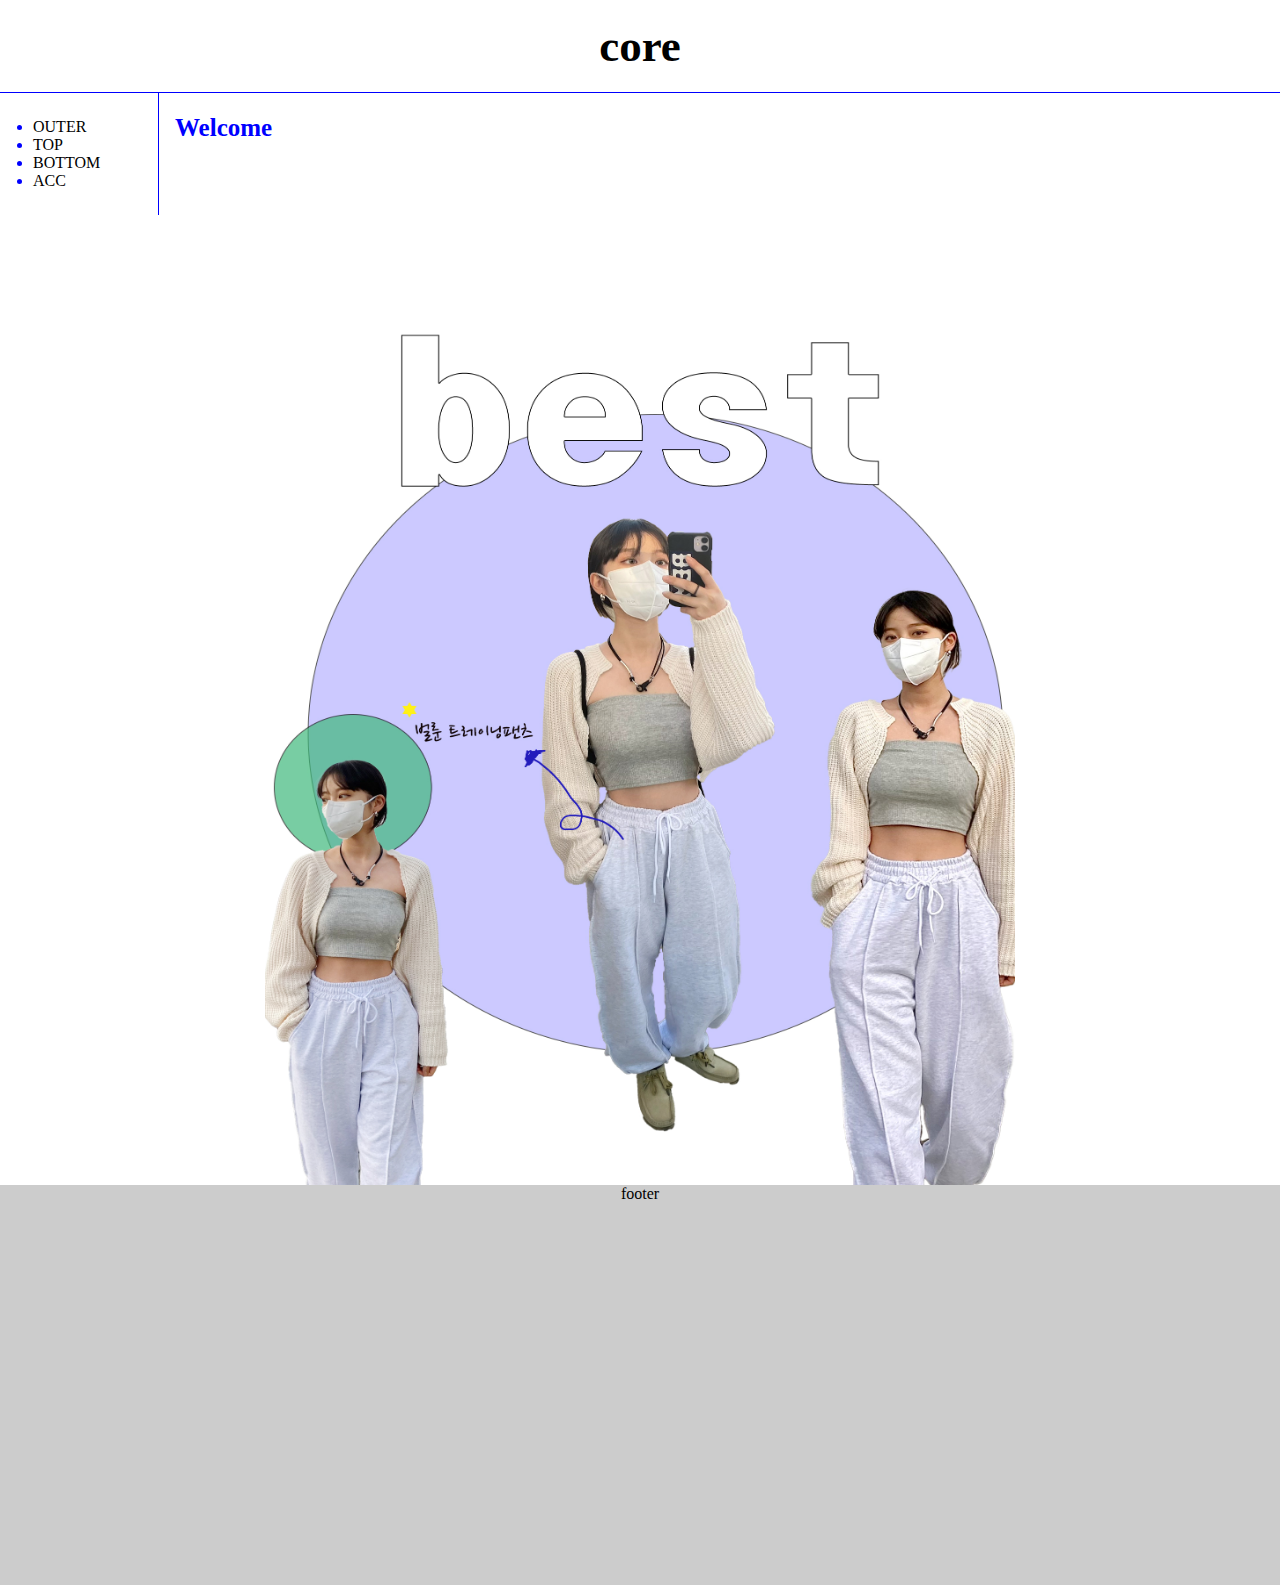
<file: index.html>
<!DOCTYPE HTML>
<html>
<head>
  <title>WEB2 - Welcome</title>
  <meta charset="utf-8">
  <link rel="stylesheet" href="style.css">
</head>
<body>
  <h1><a href="index.html">core</a></h1>
  <div id="grid">
    <ul>
      <li><a href="1.html">OUTER</a></li>
      <li><a href="2.html">TOP</a></li>
      <li><a href="3.html">BOTTOM</a></li>
      <li><a href="4.html">ACC</a></li>
    </ul>
    <div id="article">
      <h2>Welcome</h2>
    </div>
  </div>
  <img src="메인배너.png" width=750px; height=870px;
  style="padding-top: 100px;">
  <div id="footer">footer</div>
</body>
</html>
</file>
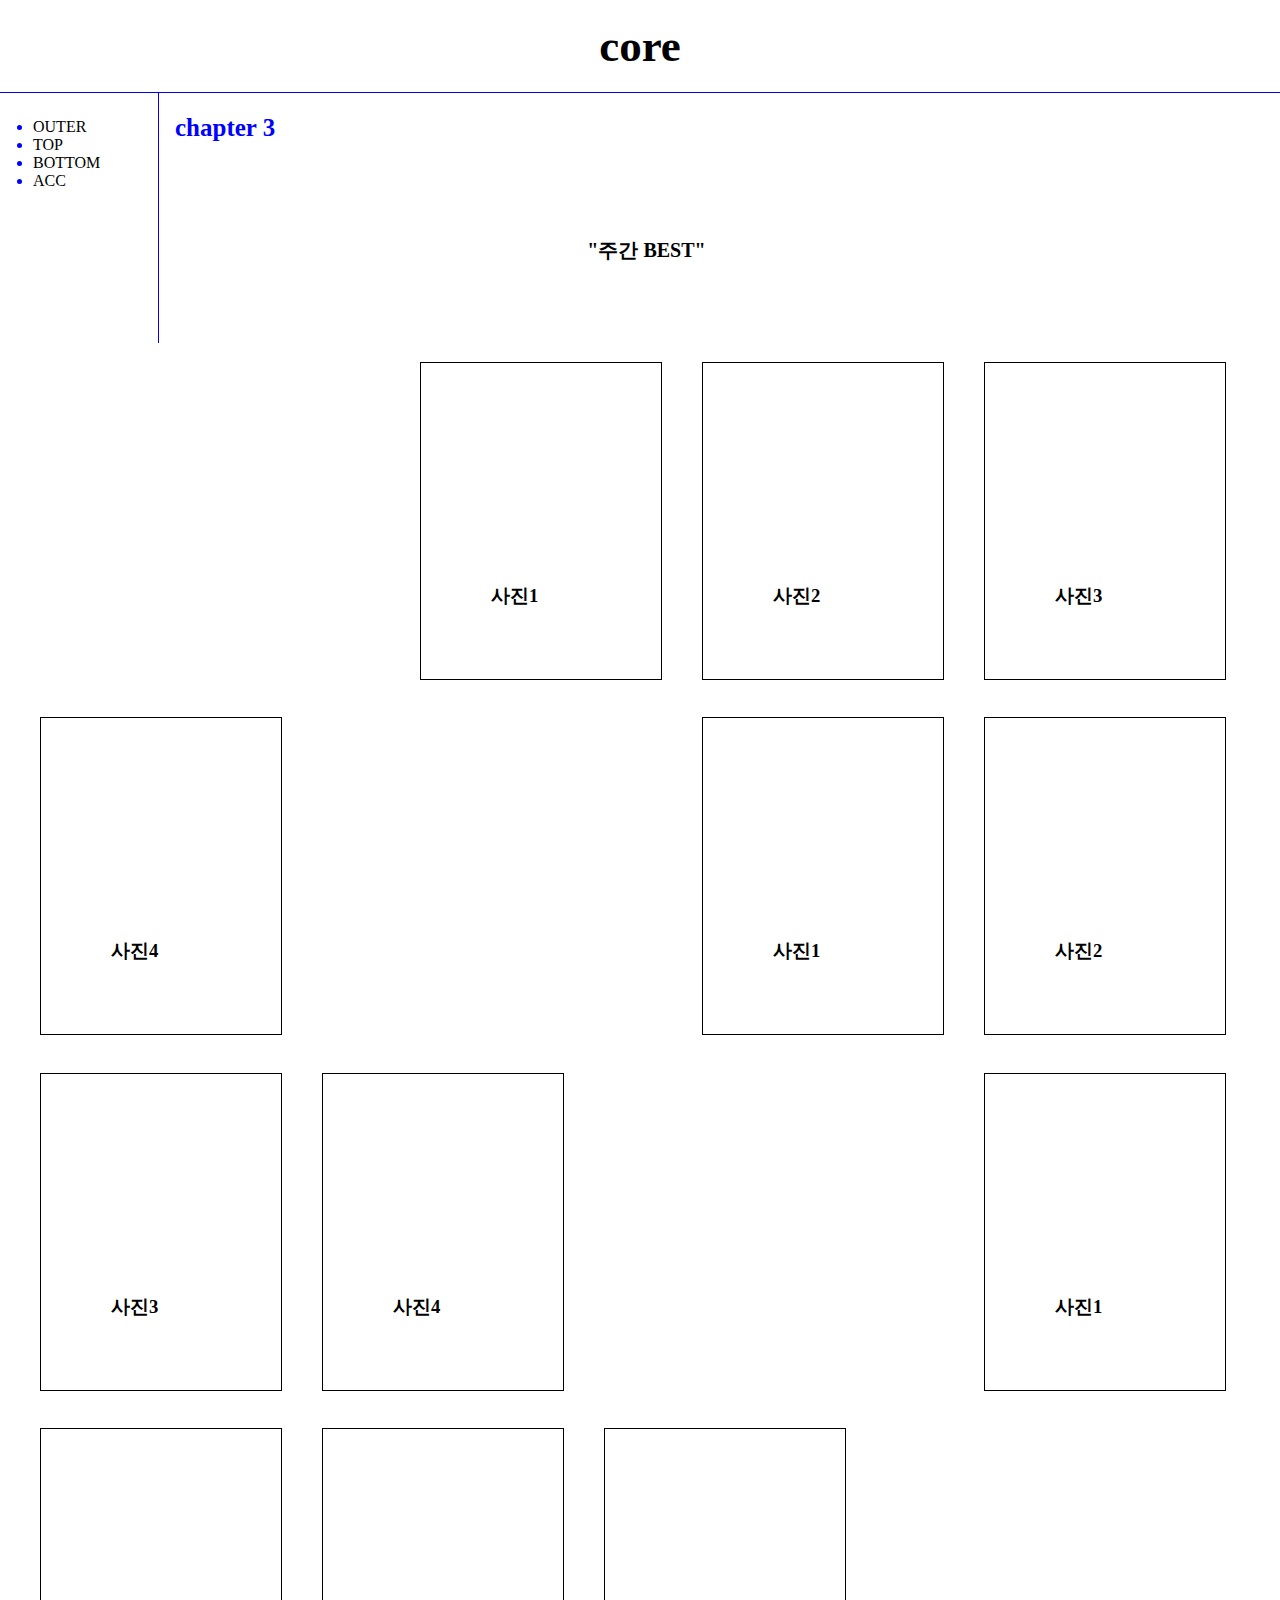
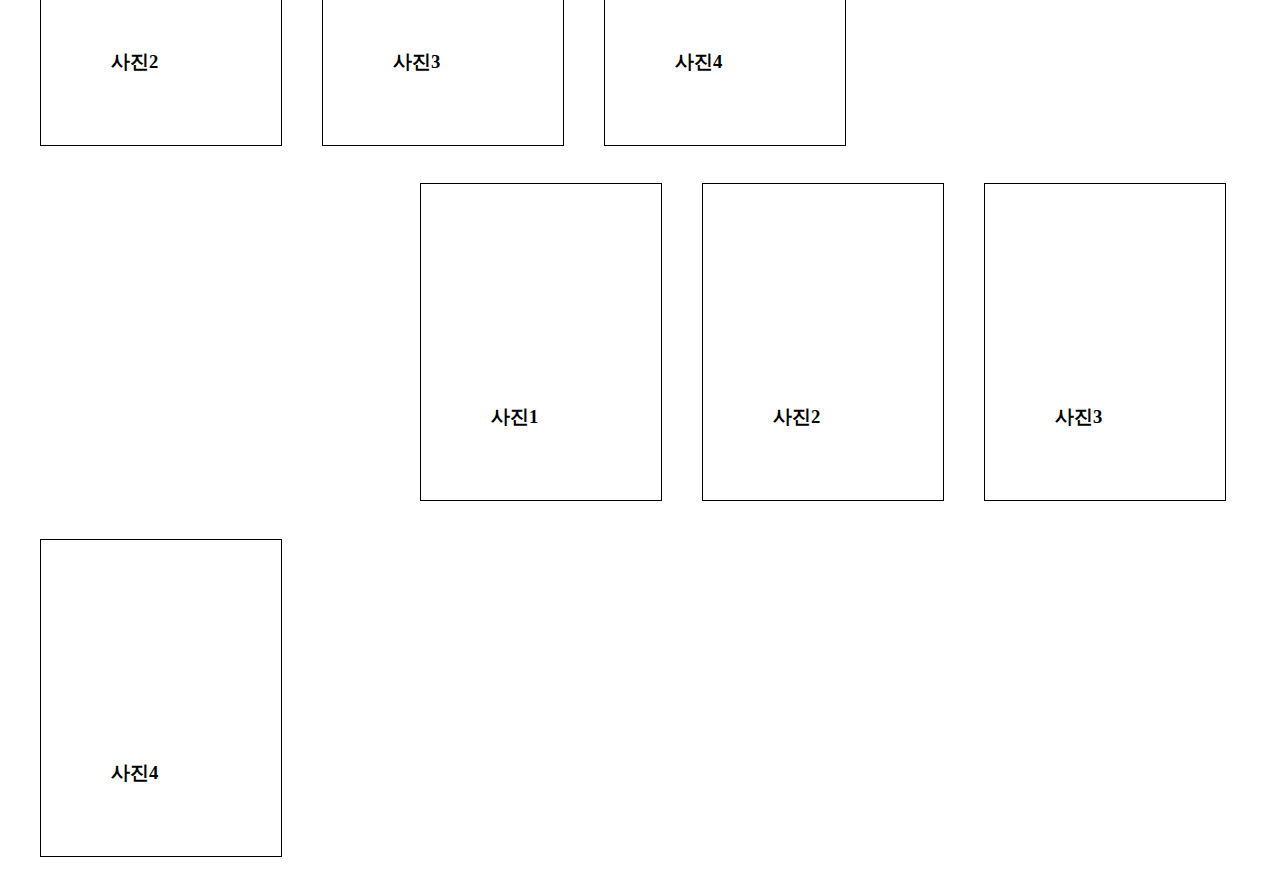
<file: 3.html>
<!DOCTYPE HTML>
<html>
<head>
  <title>WEB2 - Welcome</title>
  <meta charset="utf-8">
  <link rel="stylesheet" href="style.css">
</head>
<body>
  <h1><a href="index.html">core</a></h1>
  <div id="grid">
    <ul>
      <li><a href="1.html">OUTER</a></li>
      <li><a href="2.html">TOP</a></li>
      <li><a href="3.html">BOTTOM</a></li>
      <li><a href="4.html">ACC</a></li>
    </ul>
    <div id="article" style="height:250px;">
      <h2>chapter 3</h2>
      <h4>
      "주간 BEST"
    </h4>
    </div>
  </div>

<h3 padding-left:220px; style="margin-left :420px;">사진1</h3>
<h3>사진2</h3>
<h3>사진3</h3>
<h3>사진4</h3>
<h3 padding-left:220px; style="margin-left :420px;">사진1</h3>
<h3>사진2</h3>
<h3>사진3</h3>
<h3>사진4</h3>
<h3 padding-left:220px; style="margin-left :420px;">사진1</h3>
<h3>사진2</h3>
<h3>사진3</h3>
<h3>사진4</h3>
<h3 padding-left:220px; style="margin-left :420px;">사진1</h3>
<h3>사진2</h3>
<h3>사진3</h3>
<h3>사진4</h3>


</body>
</html>
</file>
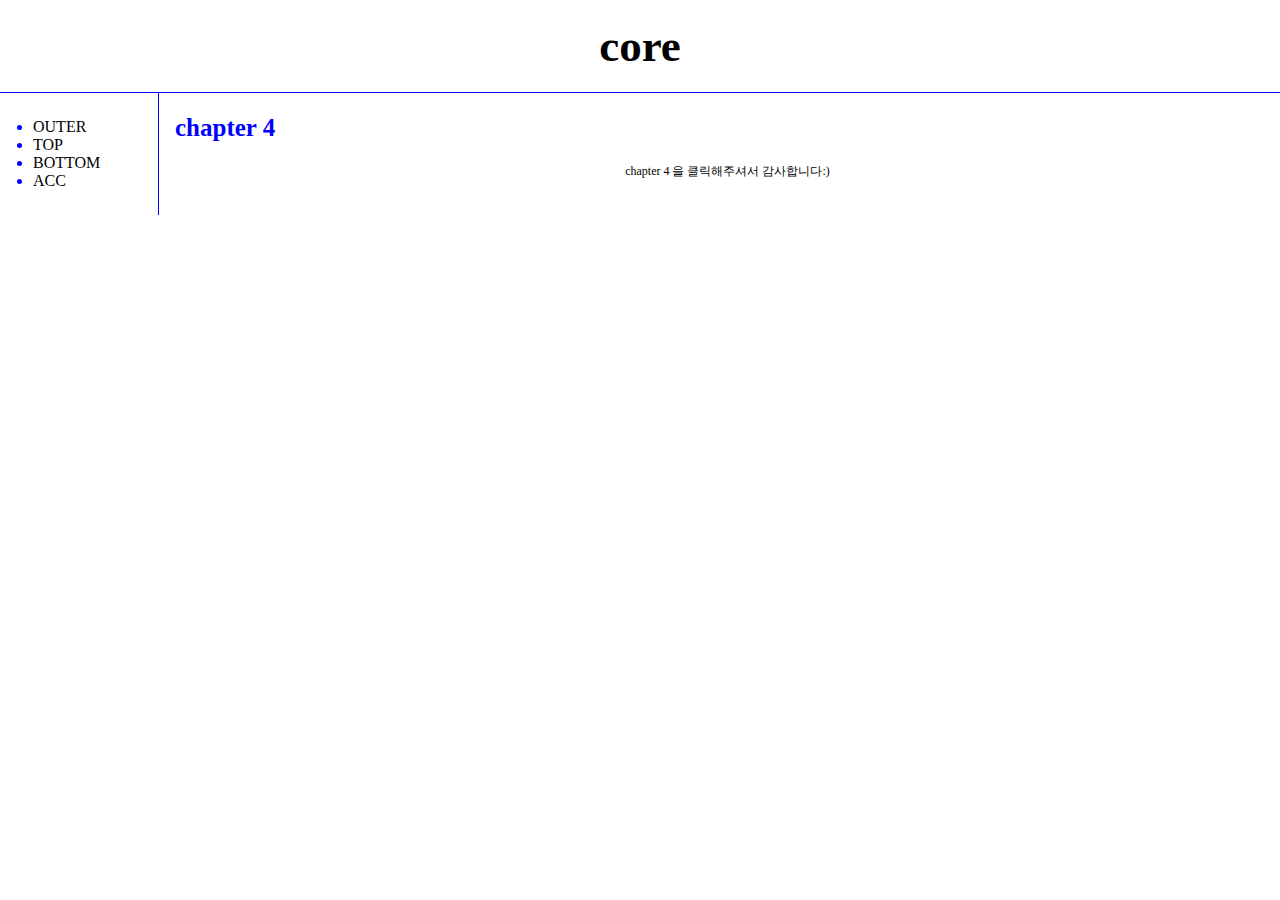
<file: 4.html>
<!DOCTYPE HTML>
<html>
<head>
  <title>WEB2 - Welcome</title>
  <meta charset="utf-8">
  <link rel="stylesheet" href="style.css">
</head>
<body>
  <h1><a href="index.html">core</a></h1>
  <div id="grid">
    <ul>
      <li><a href="1.html">OUTER</a></li>
      <li><a href="2.html">TOP</a></li>
      <li><a href="3.html">BOTTOM</a></li>
      <li><a href="4.html">ACC</a></li>
    </ul>
    <div id="article">
      <h2>chapter 4</h2>
      <p>
      chapter 4 을 클릭해주셔서 감사합니다:)
      </p>
    </div>
  </div>
</body>
</html>
</file>
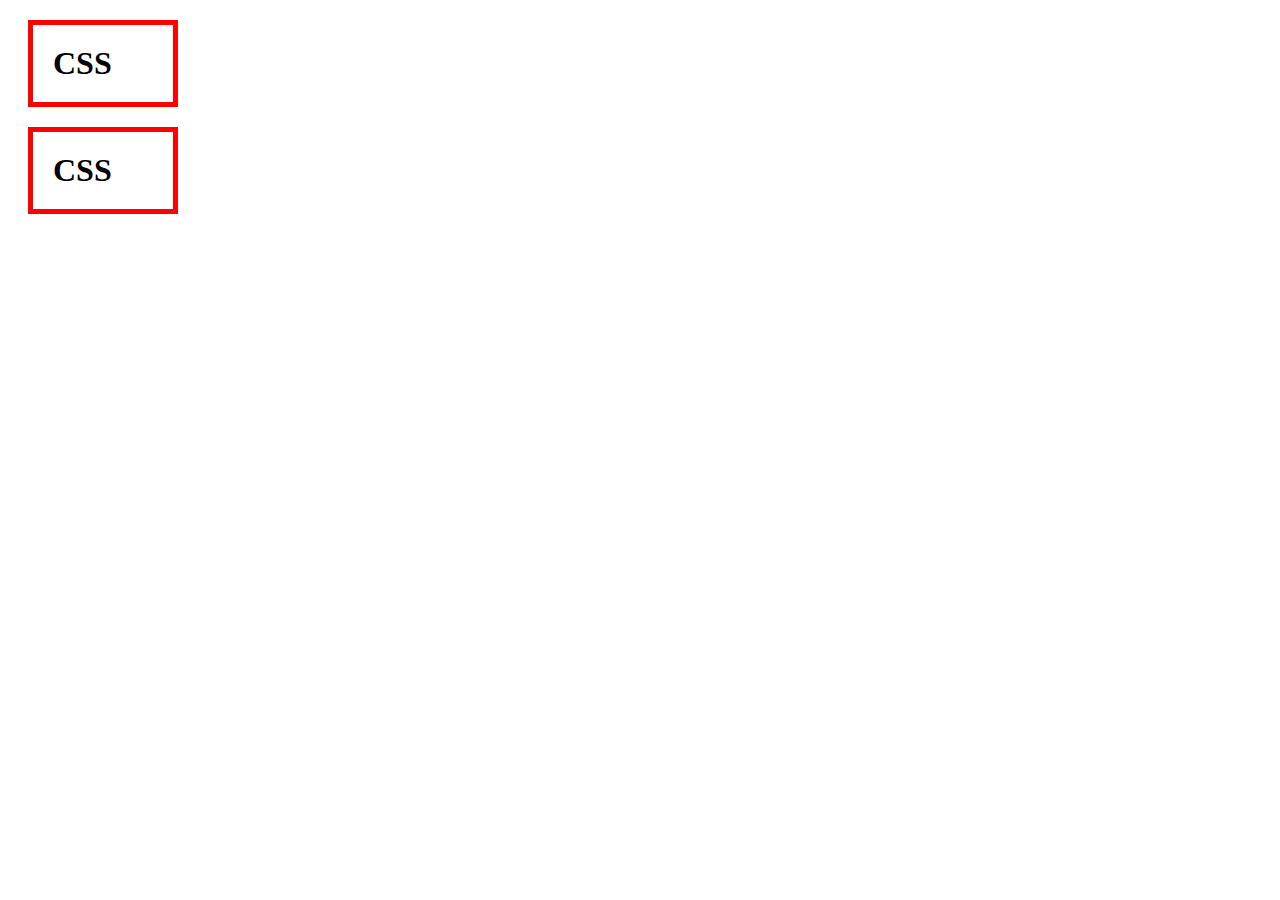
<file: box.html>
<!DOCTYPE HTML>
<html lang="ko" dir="1tr">
<head>
  <meta charset="utf-8">
  <title></title>
  <style>
    h1{
      border:5px solid red;
      padding:20px;
      margin:20px;
      display:block;
      width:100px;
    }
    </style>
    </head>
    <body>
      <h1>CSS</h1>
      <h1>CSS</h1>
      </body>
      </html>
</file>
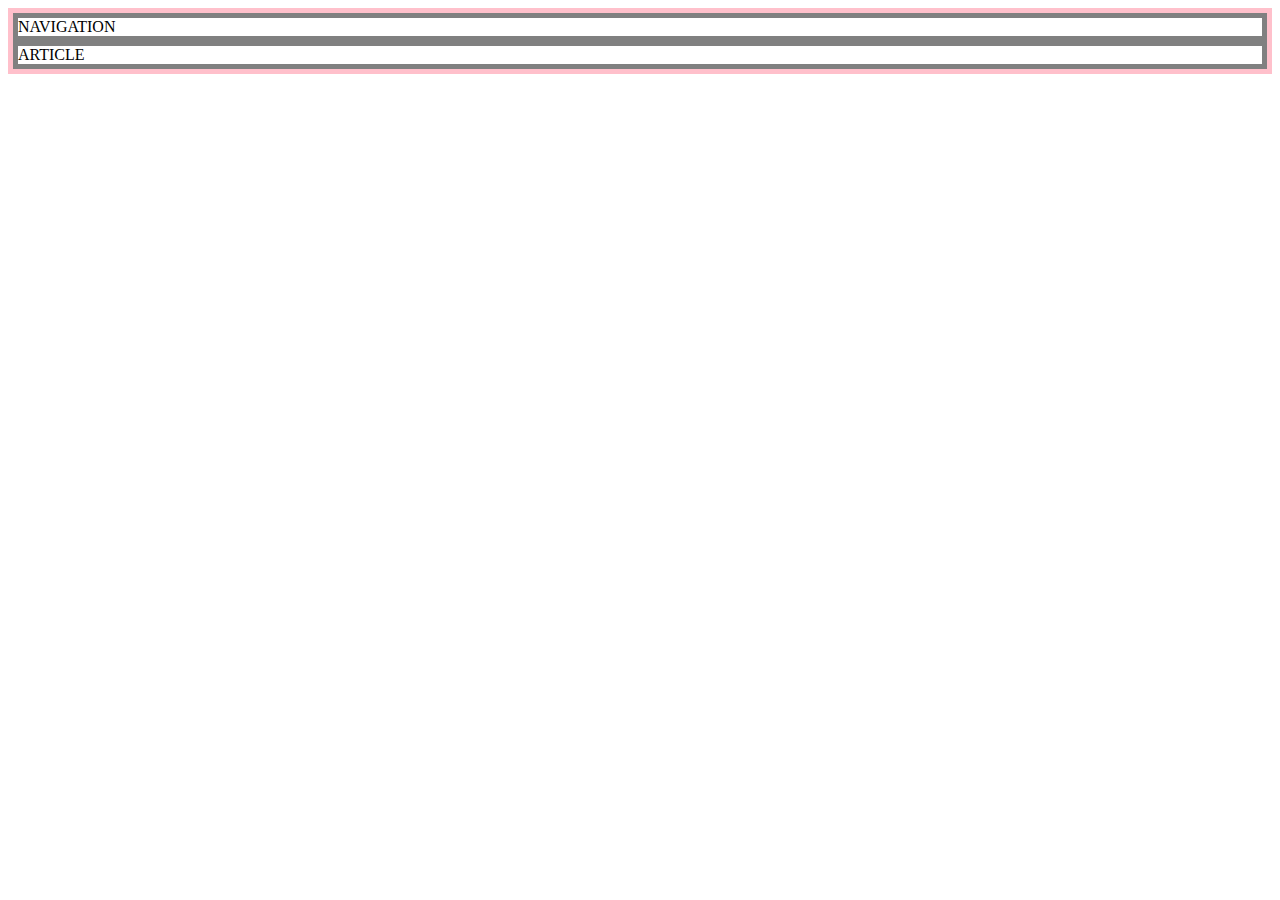
<file: grid.html>
<!DOCTYPE HTML>
<html lang="ko" dir="1tr">
  <head>
    <meta charset="utf-8">
    <title></title>
    <style>
      #grid{
        border:5px solid pink;
        display:grid;
        grid-template-columns: 150ox 1fr;
      }
      div{
        border:5px solid gray;
      }
      </style>
    </head>
    <body>
      <div id="grid">
        <div>NAVIGATION</div>
        <div>ARTICLE</div>
        </div>
      </body>
      </html>
</file>
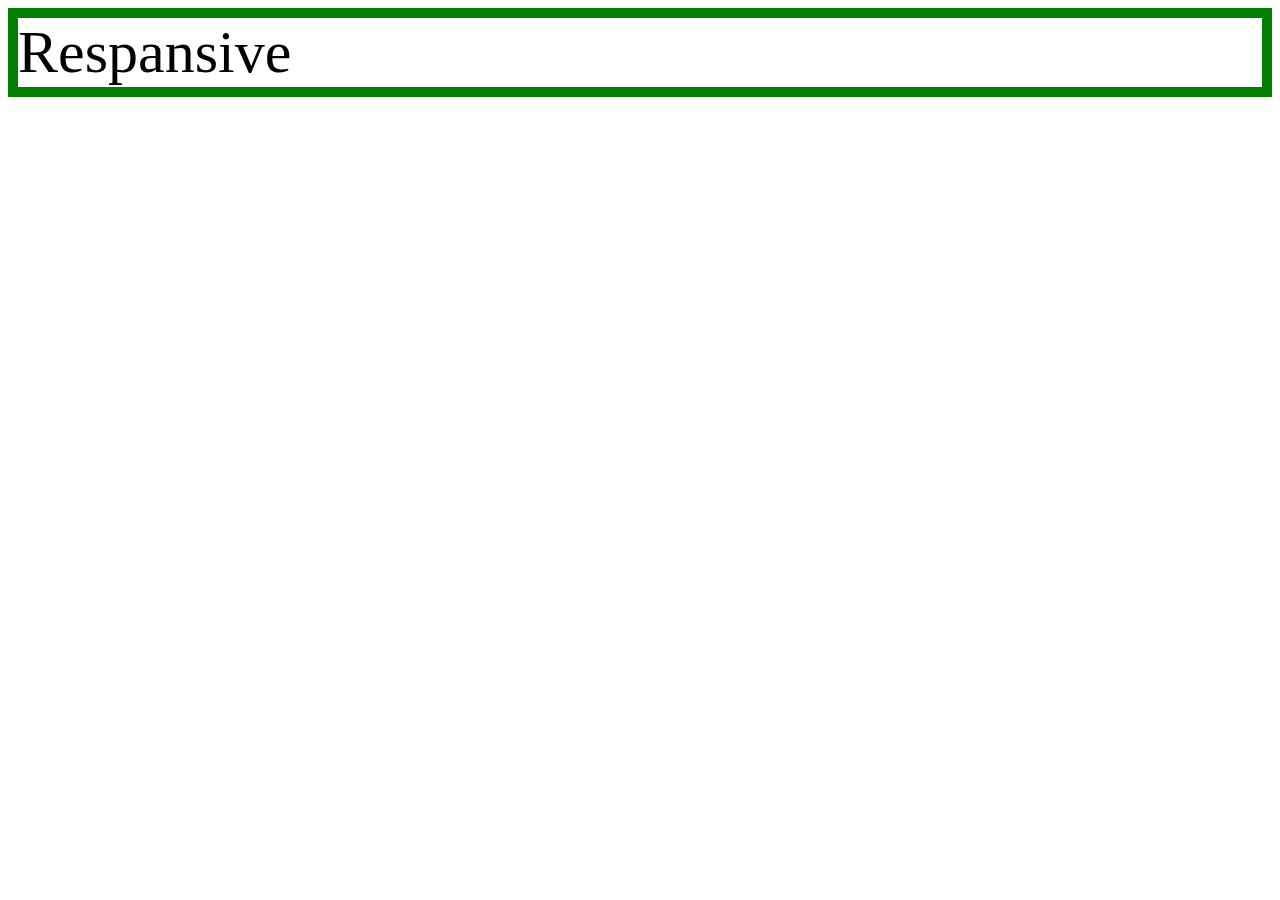
<file: mediaquery.html>
<!DOCTYPE html>
<html lang="ko" dir="ltr">
  <head>
    <meta charset="utf-8">
    <title></title>
    <style>
      div{
        border:10px solid green;
        font-size:60px;
      }
      @media(max-width:800px){
        div{
          display:none;
        }
      }
      h3{
        font-size: 60px;
      }
      @media(max-width:800px){
        h3{
          display: none;
        }
      }
      </style>
  </head>
  <body>
    <div>
      Respansive
      </div>

  </body>
</html>
</file>
<file: style.css>
body{
  margin:0;
  background: white;
}

a {
  color:black;
  text-decoration:  none;
}

h1{

 font-size: 45px;
 text-align: center;
 border-bottom: 1px solid blue;
 margin:0;
 padding:20px;
}

h2{
  color:blue;
  font-size: 25px;
}

p {
  font-size: 12px;
  margin:10px;
  padding: center;
  text-align: center;

}

h3{

  float:left;
  border: 1px solid black;
  padding:70px;
  margin-left:40px;
  display: block;
  width: 100px;
  padding-top: 220px;
  @media= all and (min-width:500px)(max-width:800px)
}

h4{
  padding-right:162px;
  margin-top: 95px;
  text-align: center;
  font-size:20px;
}

ul{
  border-right: 1px solid blue;
  width:100px;
  margin:0;
  padding:25px;
  color: blue;
}


img{

  display: block; margin: 0px auto;
  padding-top: 250px;
}


embed{

  display: block; margin: 0px auto;
  padding-top: 50px;
}
#grid{
  display: grid;
  grid-template-columns: 150px 1fr;
}
#grid ul{
  padding-left:  33px;
}
#grid #article{
  padding-left: 25px;
}
@media(max-width:800px){
  #grid{display: block;

}

@media(max-width:800px) {
  #grid{display: block; }

}
ul{
  border-right:none;
}
h1{
  border-bottom:none;
}
}

#footer{
  border:2px solid:red;
  position: absolute;
  width: 100%;
  height: 400px;
  background: #ccc;
  margin-bottom: 100px;
  text-align: center;
}
</file>
